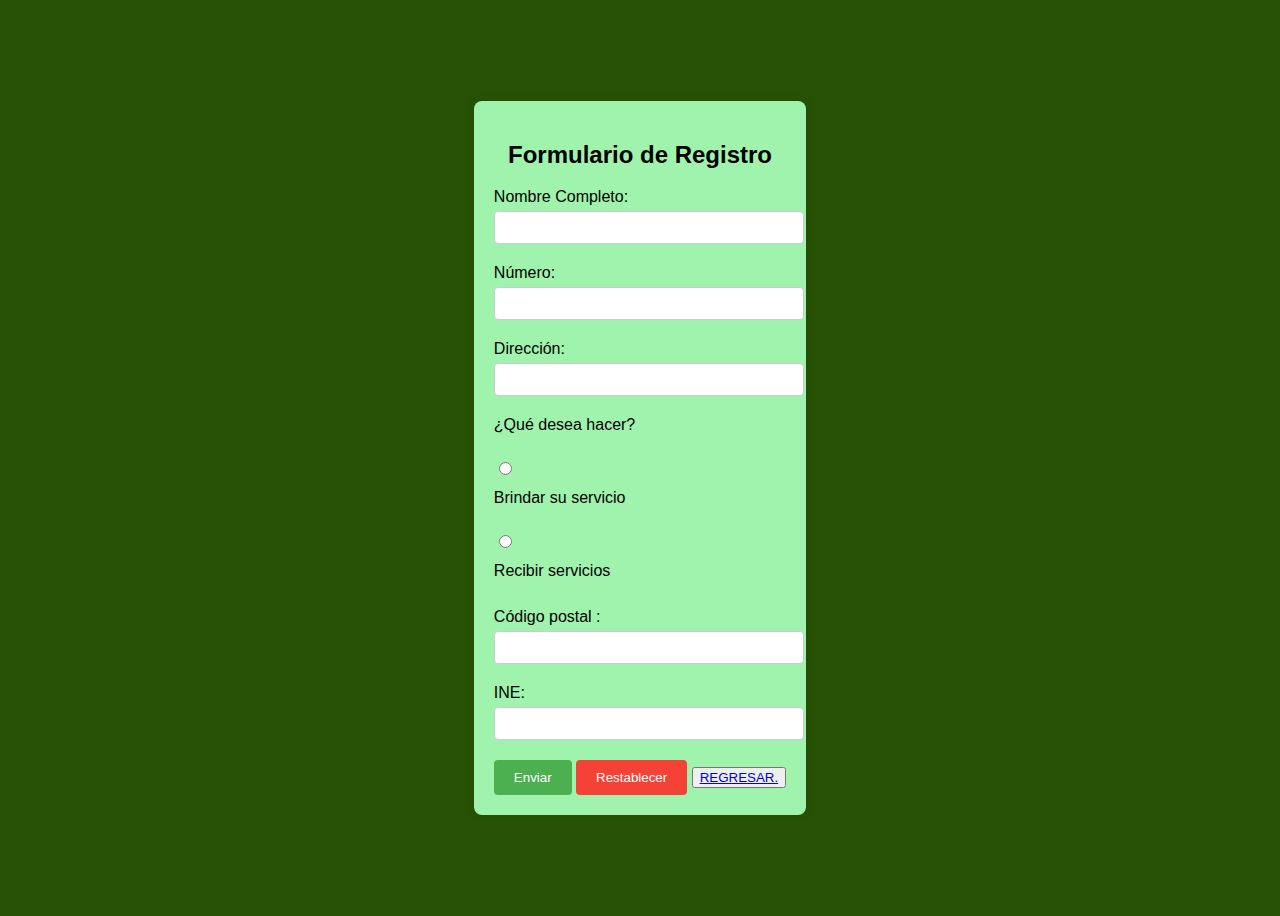
<file: registro.html>
<!DOCTYPE html>
<html>
<head>
    <title>Formulario de Registro</title>
    <link rel="stylesheet" type="text/css" href="registro copy.css">
</head>
<body>
    <div class="form-container">
        <h2>Formulario de Registro</h2>
        <form>
            <label for="nombre">Nombre Completo:</label>
            <input type="text" id="nombre" name="nombre" required><br>

            <label for="numero">Número:</label>
            <input type="text" id="numero" name="numero" required><br>

            <label for="direccion">Dirección:</label>
            <input type="text" id="direccion" name="direccion" required><br>

            <label>¿Qué desea hacer?</label><br>
            <input type="radio" id="brindar" name="servicio" value="brindar" required>
            <label for="brindar">Brindar su servicio</label><br>
            <input type="radio" id="recibir" name="servicio" value="recibir" required>
            <label for="recibir">Recibir servicios</label><br>

            <label for="codigo">Código postal :</label>
            <input type="text" id="codigo" name="codigo" required><br>

            <label for="ine">INE:</label>
            <input type="text" id="ine" name="ine" required><br>

            <button type="submit" class="button">Enviar</button>
            <button type="reset" class="button">Restablecer</button>

            <button><a href="inicio.html">REGRESAR.</a></button>
        </form>
    </div>
</body>
</file>
<file: registro copy.css>
body {
    font-family: Arial, sans-serif;
    background-color: #275205;
    display: flex;
    justify-content: center;
    align-items: center;
    height: 100vh;
}

.form-container {
    background-color: #9ff3ad;
    padding: 20px;
    border-radius: 8px;
    box-shadow: 0 0 10px rgba(0, 0, 0, 0.1);
}

h2 {
    text-align: center;
}

label {
    display: block;
    margin-top: 10px;
}

input[type="text"], input[type="number"] {
    width: 100%;
    padding: 8px;
    margin-top: 5px;
    margin-bottom: 10px;
    border: 1px solid #ccc;
    border-radius: 4px;
}

input[type="radio"] {
    margin-top: 10px;
}

.button {
    padding: 10px 20px;
    margin-top: 10px;
    background-color: #4CAF50;
    color: white;
    border: none;
    border-radius: 4px;
    cursor: pointer;
}

.button:hover {
    background-color: #45a049;
}

button[type="reset"] {
    background-color: #f44336;
}

button[type="reset"]:hover {
    background-color: #e53935;
}
</file>
